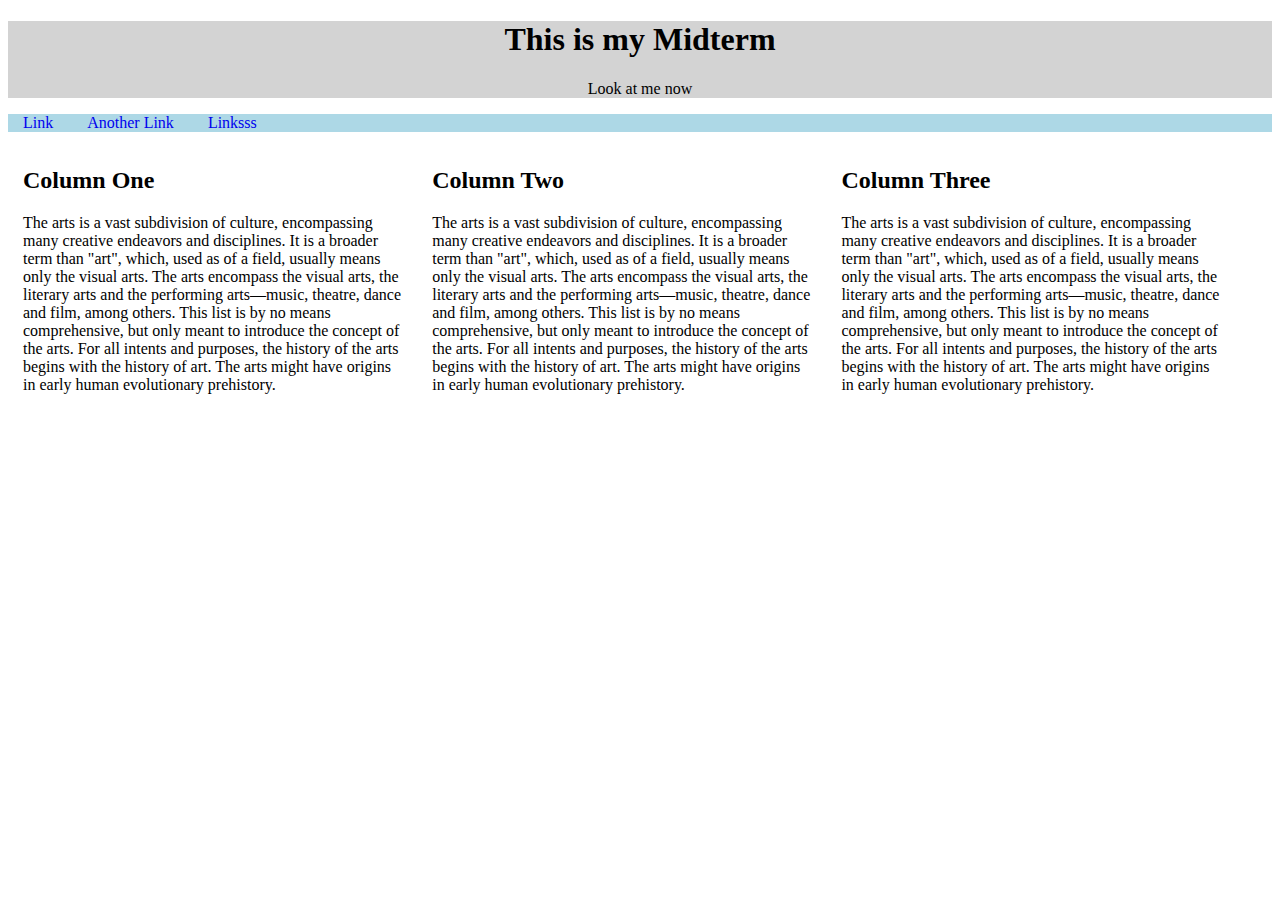
<file: layoutExample/index.html>
<!DOCTYPE html>
<html>
<head>
	<title>Kat's Midterm</title>
	<link rel="stylesheet" type="text/css" href="style.css">
</head>
<body>
	<div id="header">
		<h1>This is my Midterm</h1>
		<p>Look at me now</p>
	</div>

	<div id="menu">
		<a href="#">Link</a>
		<a href="#">Another Link</a>
		<a href="#">Linksss</a>
	</div>

	<!-- THREE COLUMNS -->
	<div>
		<div class="column">
			<h2>Column One</h2>
			<p>The arts is a vast subdivision of culture, encompassing many creative endeavors and disciplines. It is a broader term than "art", which, used as of a field, usually means only the visual arts. The arts encompass the visual arts, the literary arts and the performing arts—music, theatre, dance and film, among others. This list is by no means comprehensive, but only meant to introduce the concept of the arts. For all intents and purposes, the history of the arts begins with the history of art. The arts might have origins in early human evolutionary prehistory.</p>
		</div>
		<div class="column">
			<h2>Column Two</h2>
			<p>The arts is a vast subdivision of culture, encompassing many creative endeavors and disciplines. It is a broader term than "art", which, used as of a field, usually means only the visual arts. The arts encompass the visual arts, the literary arts and the performing arts—music, theatre, dance and film, among others. This list is by no means comprehensive, but only meant to introduce the concept of the arts. For all intents and purposes, the history of the arts begins with the history of art. The arts might have origins in early human evolutionary prehistory.</p>
		</div>
		<div class="column">
			<h2>Column Three</h2>
			<p>The arts is a vast subdivision of culture, encompassing many creative endeavors and disciplines. It is a broader term than "art", which, used as of a field, usually means only the visual arts. The arts encompass the visual arts, the literary arts and the performing arts—music, theatre, dance and film, among others. This list is by no means comprehensive, but only meant to introduce the concept of the arts. For all intents and purposes, the history of the arts begins with the history of art. The arts might have origins in early human evolutionary prehistory.</p>
		</div>
	</div>
</body>
</html>
</file>
<file: layoutExample/style.css>
#header {
	background-color: lightgrey;
	text-align: center;
}

#menu {
	background-color: lightblue;
}

a {
	text-decoration: none;
	padding-left: 15px;
	padding-right: 15px;
}

a:hover {
	background-color: lightgrey;
	color: black;
}

.column {
	float: left;
	width: 30%;
	padding: 15px;
}
</file>
